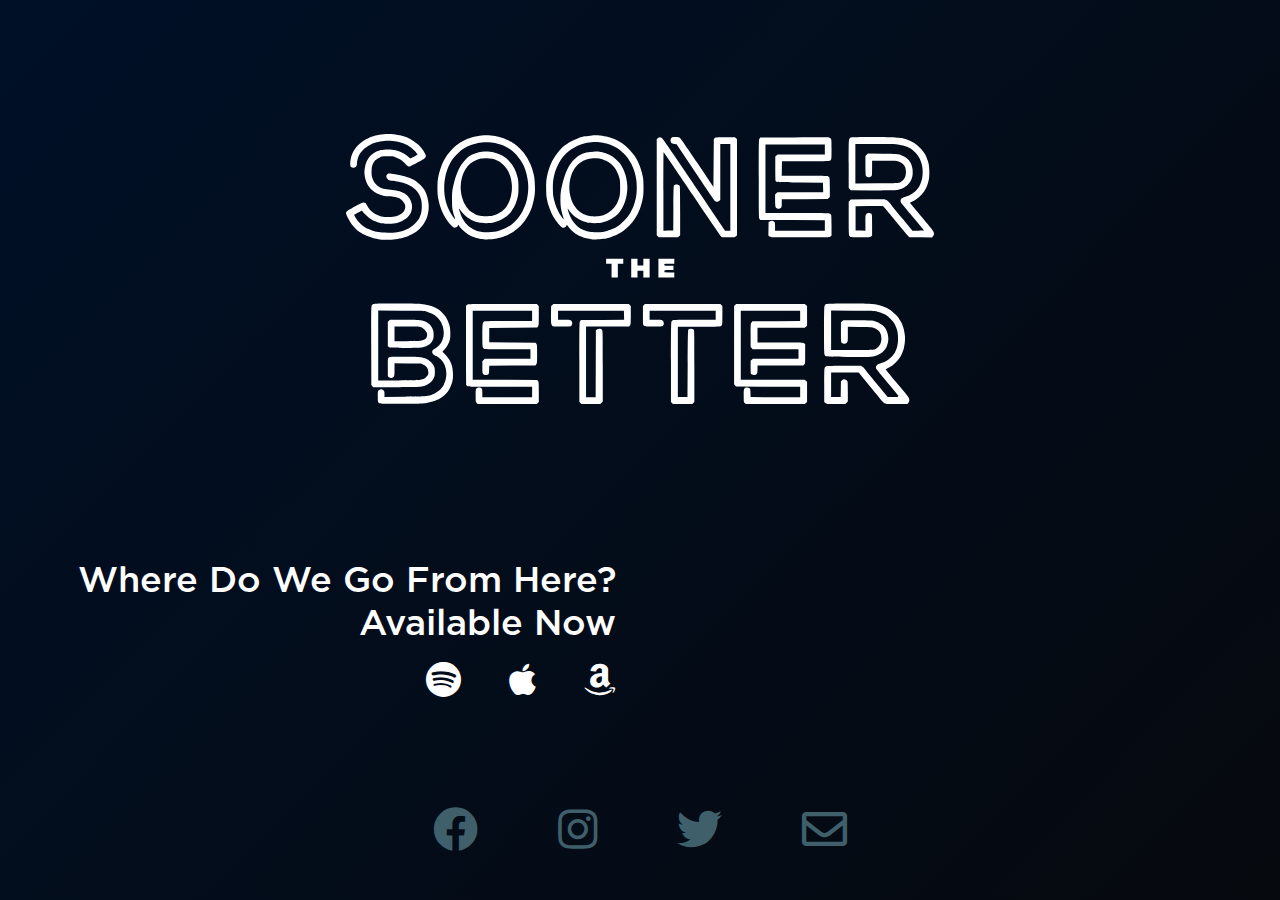
<file: index.html>
<html lang="en-gb">
    <head>
        <!-- Primary Meta Tags -->
        <title>Sooner The Better</title>
        <meta charset="utf-8">
        <meta name="author" content="Chris Hampson">
        <meta name="title" content="Sooner The Better">
        <meta name="description" content="Sooner The Better is a British artpop alternative duo.">

        <!-- Open Graph / Facebook -->
        <meta property="og:type" content="website">
        <meta property="og:url" content="https://soonerthebetter.co.uk/">
        <meta property="og:title" content="Sooner The Better">
        <meta property="og:description" content="Sooner The Better is a British artpop alternative duo.">
        <meta property="og:image" content="https://soonerthebetter.co.uk/resources/logos_banners/SB_FB/SB_Facebook_cover.png">

        <!-- Twitter -->
        <meta property="twitter:card" content="summary_large_image">
        <meta property="twitter:url" content="https://soonerthebetter.co.uk/">
        <meta property="twitter:title" content="Sooner The Better">
        <meta property="twitter:description" content="Sooner The Better is a British artpop alternative duo.">
        <meta property="twitter:image" content="https://soonerthebetter.co.uk/resources/logos_banners/SB_FB/SB_Facebook_cover.png">

        <!-- Imports -->
        <link rel="shortcut icon" href="resources/favicon.ico" type="image/x-icon">
        <link rel="stylesheet" href="resources/styles.css">
        <link rel="stylesheet" href="resources/fontawesome/css/all.css">
        <script src="resources/scripts.js"></script>
    </head>
    <body class="preload">
        <div id="page-container">
            <div class="flex-row"></div>
            <div class="flex-row justify-center pt-3 pb-3">
                <img id="logo" src="resources/logos_banners/logo.svg">
            </div>
            <div class="flex-row justify-center">
                <div class="release-date font-secondary align-right col-6 pr-3 colour-white">
                    <span>Where Do We Go From Here?<br>Available Now</span>
                    <div id="listen-icons" class="flex-row justify-right gap-3 pt-1">
                        <a href="https://open.spotify.com/track/0djnCVTDcGR5ZmEUSWZ8U4?si=6f893cab75da47d8" id="spotify" target="_blank">
                            <i class="fab fa-spotify colour-white"></i>
                        </a>
                        <a href="https://music.apple.com/gb/album/where-do-we-go-from-here/1588685730?i=1588685731" id="apple" target="_blank">
                            <i class="fab fa-apple colour-white"></i>
                        </a>
                        <a href="https://www.amazon.co.uk/Where-Do-We-Go-Here/dp/B09L5CV6QS/" id="amazon" target="_blank">
                            <i class="fab fa-amazon colour-white"></i>
                        </a>
                    </div>
                </div>
                <div class="col-3">
                    <iframe class="pb-3" src="https://open.spotify.com/embed/track/0djnCVTDcGR5ZmEUSWZ8U4" width="300" height="80" frameborder="0" allowtransparency="true" allow="encrypted-media"></iframe>
                    <iframe src="https://open.spotify.com/follow/1/?uri=spotify:artist:0ESPKI8k5g7WUlyLvlgvnZ&size=detail&theme=dark&show-count=0" width="300" height="56" scrolling="no" frameborder="0" style="border:none; overflow:hidden;" allowtransparency="true"></iframe>
                </div>
                <div class="col-3">
                    
                </div>
            </div>
            <div id="footer" class="flex-row justify-center gap-5 pb-3">
                <a href="https://www.facebook.com/soonerthebetterofficial" id="facebook" target="_blank">
                    <i class="fab fa-facebook colour-grey"></i>
                </a>
                <a href="https://www.instagram.com/soonerthebetterofficial" id="instagram" target="_blank">
                    <i class="fab fa-instagram colour-grey"></i>
                </a>
                <a href="https://twitter.com/soonrthebetter" id="twitter" target="_blank">
                    <i class="fab fa-twitter colour-grey"></i>
                </a>
                <a href="mailto:info@soonerthebetter.co.uk" id="email" target="_blank">
                    <i class="far fa-envelope colour-grey"></i>
                </a>
            </div>
        </div>
    </body>
</html>
</file>
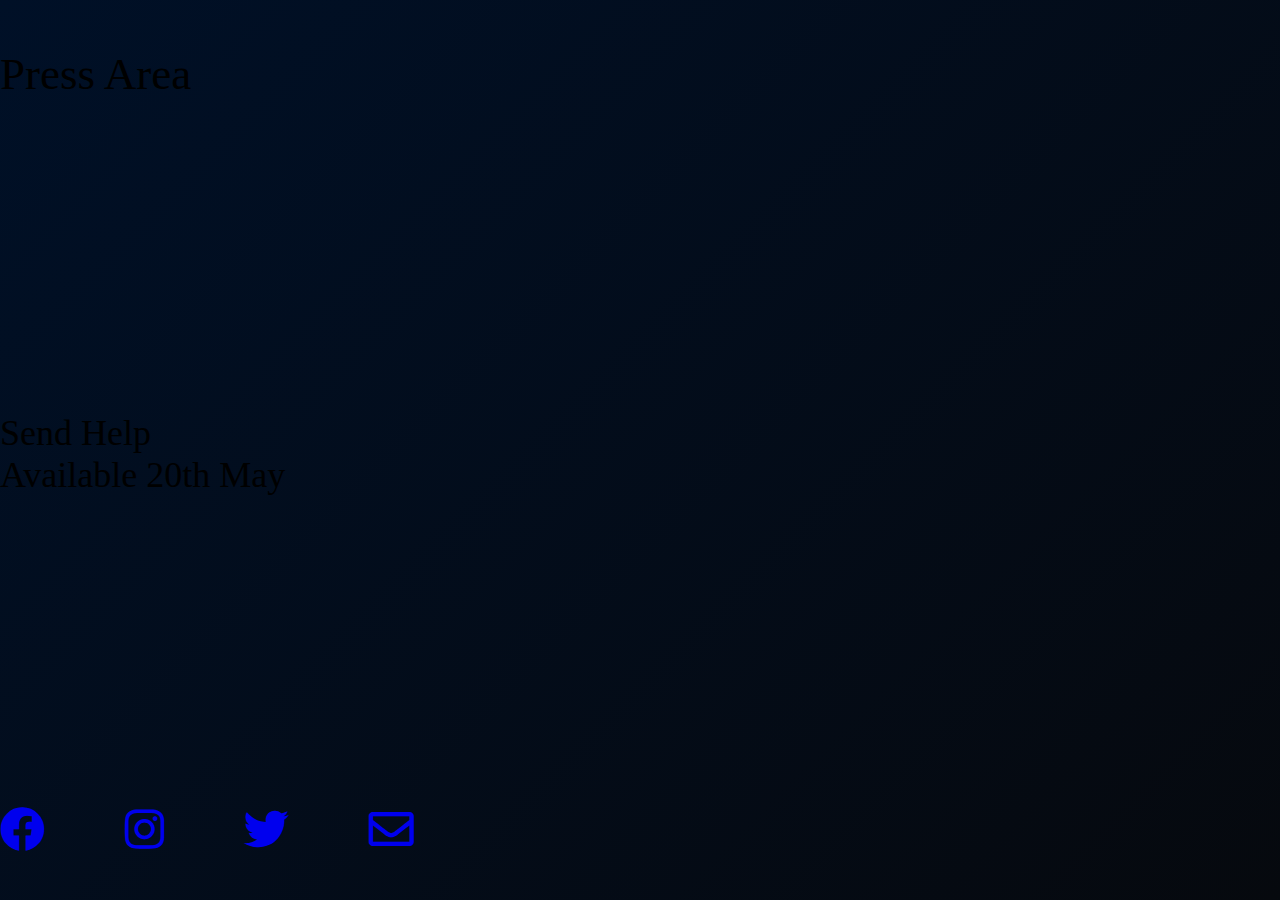
<file: press/index.html>
<html lang="en-gb">
    <head>
        <!-- Primary Meta Tags -->
        <title>Sooner The Better</title>
        <meta charset="utf-8">
        <meta name="author" content="Chris Hampson">
        <meta name="title" content="Sooner The Better">
        <meta name="description" content="Sooner The Better is a British artpop alternative duo.">

        <!-- Open Graph / Facebook -->
        <meta property="og:type" content="website">
        <meta property="og:url" content="https://soonerthebetter.co.uk/press/">
        <meta property="og:title" content="Sooner The Better">
        <meta property="og:description" content="Sooner The Better is a British artpop alternative duo.">
        <meta property="og:image" content="https://soonerthebetter.co.uk/resources/logos_banners/SB_FB/SB_Facebook_cover.png">

        <!-- Twitter -->
        <meta property="twitter:card" content="summary_large_image">
        <meta property="twitter:url" content="https://soonerthebetter.co.uk/press/">
        <meta property="twitter:title" content="Sooner The Better">
        <meta property="twitter:description" content="Sooner The Better is a British artpop alternative duo.">
        <meta property="twitter:image" content="https://soonerthebetter.co.uk/resources/logos_banners/SB_FB/SB_Facebook_cover.png">

        <!-- Imports -->
        <link rel="shortcut icon" href="../resources/favicon.ico" type="image/x-icon">
        <link rel="stylesheet" href="../resources/styles.css">
        <link rel="stylesheet" href="../resources/fontawesome/css/all.css">
    </head>
    <body>
        <div id="page-container">
            <div class="flex-row pt-3">
                <div class="top-header">
                    <span>Press Area</span>
                </div>
            </div>
            <div class="flex-row">
                <div class="release-date">
                    <span>Send Help<br>Available 20th May</span>
                </div>
            </div>
            <div class="flex-row pb-3 gap-5">
                <a href="https://www.facebook.com/soonerthebetterofficial" id="facebook" class="link" target="_blank">
                    <i class="fab fa-facebook white"></i>
                </a>
                <a href="https://www.instagram.com/soonerthebetterofficial" id="instagram" class="link" target="_blank">
                    <i class="fab fa-instagram white"></i>
                </a>
                <a href="https://twitter.com/soonrthebetter" id="twitter" class="link" target="_blank">
                    <i class="fab fa-twitter white"></i>
                </a>
                <a href="mailto:info@soonerthebetter.co.uk" id="email" class="text-link" target="_blank">
                    <i class="far fa-envelope white"></i>
                </a>
            </div>
        </div>
    </body>
</html>
</file>
<file: resources/styles.css>
:root {
    --dark: #06090e;
    --grey: #3f606b;
    --dark-blue: #003783;
    --light-blue: #006083;
}

html, body {
    height: 100%;
    padding: 0;
    margin: 0;
}

html {
    background: linear-gradient(-45deg, var(--dark), #001027);
}

body {
    font-size: 5vmin;
}

.preload * {
    transition: none !important;
}

@font-face {
    font-family: Exthing;
    src: url("fonts/Exthing.otf") format("opentype");
}

@font-face {
    font-family: Gotham;
    src: url("fonts/Gotham-Medium.otf") format("opentype");
}

.col-3 {
    width: 25%;
}

.col-6 {
    width: 50%;
}

#page-container {
    display: flex;
    flex-direction: column;
    min-height: 100%;
    height: 100%;
    width: 100%;
    justify-content: space-between;
    align-content: center;
}

#logo {
    max-width: 70vw;
    max-height: 30vh;
}

.font-primary {
    font-family: Exthing;
}

.font-secondary {
    font-family: Gotham;
}

.release-date {
    font-size: 0.8em;
}

.align-right {
    text-align: right;
}

.flex-row {
    display: flex;
    width: auto;
    align-items: center;
}

.flex-vertical {
    flex-direction: column;
}

.justify-center {
    justify-content: center;
}

.justify-right {
    justify-content: flex-end;
}

.gap-3 {
    gap: 3rem;
}

.gap-5 {
    gap: 5rem;
}

.colour-white {
    color: white;
}

.colour-dark {
    color: var(--dark);
}

.colour-grey {
    color: var(--grey);
}

.colour-light-blue {
    color: var(--light-blue);
}

.colour-dark-blue {
    color: var(--dark-blue);
}

i {
    transition: color .2s;
}

i:hover {
    color: var(--dark-blue);
}

.pt-1 {
    padding-top: 1rem;
}

.pt-3 {
    padding-top: 3rem;
}

.pr-3 {
    padding-right: 3rem;
}

.pb-3 {
    padding-bottom: 3rem;
}

.pb-5 {
    padding-bottom: 5rem;
}
</file>
